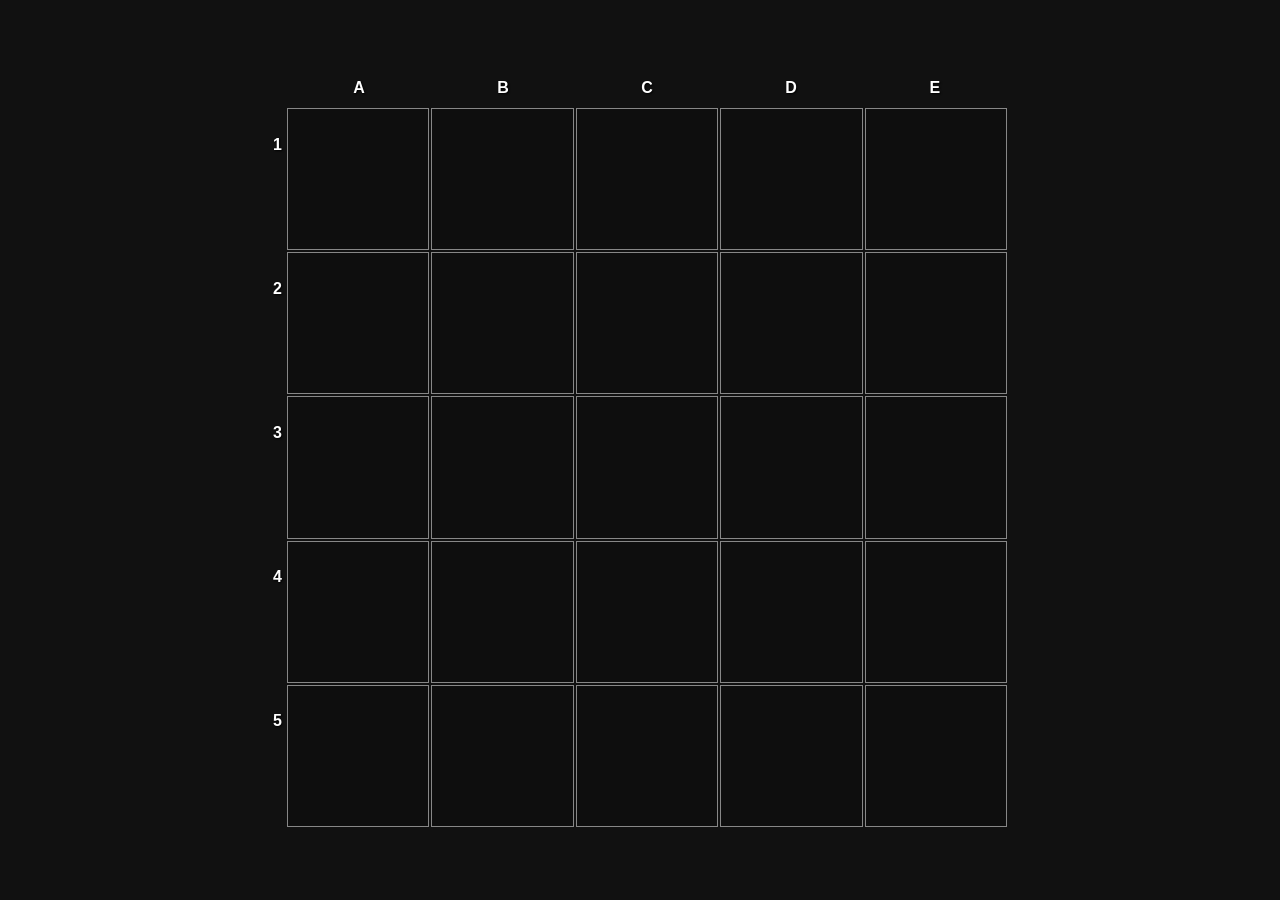
<file: index.html>
<!DOCTYPE html>
<html lang="en">
<head>
  <meta charset="UTF-8" />
  <meta name="viewport" content="width=device-width, initial-scale=1.0" />
  <title>Wargame</title>
  <link rel="stylesheet" href="styles.css" />
</head>
<body>
  <div class="container">
    <div class="label-col">
      <div class="corner"></div>
      <div class="row-label">1</div>
      <div class="row-label">2</div>
      <div class="row-label">3</div>
      <div class="row-label">4</div>
      <div class="row-label">5</div>
    </div>

    <div class="main">
      <div class="label-row">
        <div class="col-label">A</div>
        <div class="col-label">B</div>
        <div class="col-label">C</div>
        <div class="col-label">D</div>
        <div class="col-label">E</div>
      </div>

      <div class="grid-background">
        <div class="grid" id="grid"></div>
      </div>
    </div>
  </div>

  <script>
    const grid = document.getElementById("grid");
    const columns = ["A", "B", "C", "D", "E"];

    for (let row = 1; row <= 5; row++) {
      for (let col = 0; col < 5; col++) {
        const cell = document.createElement("div");
        cell.className = "cell";
        cell.dataset.row = row;
        cell.dataset.col = columns[col];

        cell.addEventListener("click", () => {
          const cellId = `${columns[col]}${row}`;
          fetch("http://localhost:5000/api/cell-click", {
            method: "POST",
            headers: { "Content-Type": "application/json" },
            body: JSON.stringify({ cell: cellId })
          })
          .then(res => res.json())
          .then(data => console.log("Server response:", data))
          .catch(err => console.error("API error:", err));
        });

        grid.appendChild(cell);
      }
    }
  </script>
</body>
</html>
</file>
<file: styles.css>
body {
  margin: 0;
  font-family: sans-serif;
  display: flex;
  justify-content: center;
  align-items: center;
  height: 100vh;
  background-color: #111;
}

.container {
  display: flex;
  align-items: flex-start;
}

.label-col {
  display: flex;
  flex-direction: column;
  align-items: center;
  margin-right: 5px;
  height: 80vh;
}

.corner {
  height: 30px;
}

.row-label {
  height: 20%;
  flex-shrink: 0;
  display: flex;
  align-items: center;
  justify-content: center;
  color: white;
  font-weight: bold;
  text-shadow: 1px 1px 2px black;
}

.main {
  display: flex;
  flex-direction: column;
  align-items: center;
}

.label-row {
  display: grid;
  grid-template-columns: repeat(5, 1fr);
  height: 30px;
  width: 100%;
  max-width: 80vh;
  aspect-ratio: 1 / 1;
  margin-bottom: 5px;
}

.col-label {
  display: flex;
  align-items: center;
  justify-content: center;
  color: white;
  font-weight: bold;
  text-shadow: 1px 1px 2px black;
}

.grid-background {
  background-image: url('https://upload.wikimedia.org/wikipedia/commons/thumb/1/11/Philippines_relief_location_map_%28square%29.svg/2048px-Philippines_relief_location_map_%28square%29.svg.png');
  background-size: cover;
  background-position: center;
  height: 80vh;
  aspect-ratio: 1 / 1;
  display: inline-block;
}

.grid {
  display: grid;
  grid-template-columns: repeat(5, 1fr);
  grid-template-rows: repeat(5, 1fr);
  height: 100%;
  width: 100%;
  gap: 2px;
}

.cell {
  border: 1px solid rgba(255, 255, 255, 0.5);
  background-color: rgba(0, 0, 0, 0.2);
  display: flex;
  align-items: center;
  justify-content: center;
  color: white;
  cursor: pointer;
  transition: background-color 0.2s;
}

.cell:hover {
  background-color: rgba(255, 255, 255, 0.2);
}
</file>
